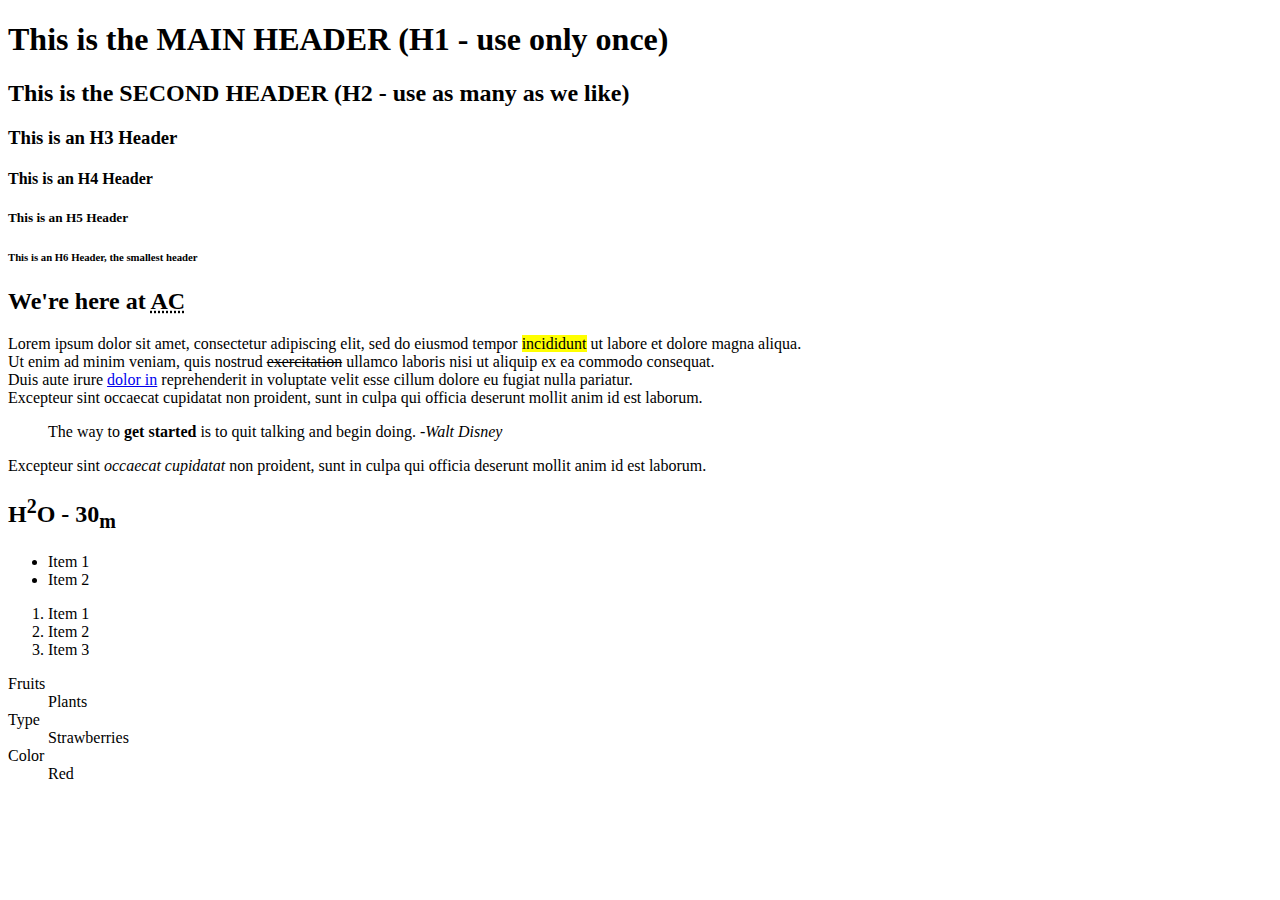
<file: week-3/index.html>
<!DOCTYPE html>
<html lang="en">
<head>
    <meta charset="UTF-8">
    <meta name="viewport" content="width=device-width, initial-scale=1.0">
    <title>Document</title>
</head>
<body>

    <h1>This is the MAIN HEADER (H1 - use only once)</h1>
    <h2>This is the SECOND HEADER (H2 - use as many as we like)</h2>
    <!-- This is a comment (Manual)-->
    <!-- Ctrl + / -->

    <!-- H3 is a sub header -->
    <h3>This is an H3 Header</h3>
    <!-- H4 is a sub sub header -->
    <h4>This is an H4 Header</h4>
    <!-- H5 is a sub sub sub header -->
    <h5>This is an H5 Header</h5>
    <!-- H6 is a sub sub sub sub header -->
    <h6>This is an H6 Header, the smallest header</h6>

    <h2>We're here at <abbr title="Algonquin College">AC</abbr></h2>
    <p>Lorem ipsum dolor sit amet, consectetur adipiscing elit, sed do eiusmod tempor <mark>incididunt</mark> ut labore et dolore magna aliqua.<br>Ut enim ad minim veniam, quis nostrud <del>exercitation</del> ullamco laboris nisi ut aliquip ex ea commodo consequat.<br>Duis aute irure <a href="https://www.algonquincollege.com/">dolor in</a> reprehenderit in voluptate velit esse cillum dolore eu fugiat nulla pariatur.<br>Excepteur sint occaecat cupidatat non proident, sunt in culpa qui officia deserunt mollit anim id est laborum.</p>

    <!-- Blockquote with citation and important text -->
    <blockquote>The way to <strong>get started</strong> is to quit talking and begin doing. -<cite>Walt Disney</cite></blockquote>

    <!-- Emphasis -->
    <p>Excepteur sint <em>occaecat cupidatat</em> non proident, sunt in culpa qui officia deserunt mollit anim id est laborum.</p>
    
    <!-- Subscript and Superscript -->
    <h2>H<sup>2</sup>O - 30<sub>m</sub></h2>

    <!-- Unordered List -->
    <ul>
        <li>Item 1</li>
        <li>Item 2</li>
    </ul>

    <!-- Ordered List -->
    <ol>
        <li>Item 1</li>
        <li>Item 2</li>
        <li>Item 3</li>
    </ol>

    <!-- Description List -->
    <dl>
        <dt>Fruits</dt>
        <dd>Plants</dd>

        <dt>Type</dt>
        <dd>Strawberries</dd>

        <dt>Color</dt>
        <dd>Red</dd>
    </dl>
</body>
</html>
</file>
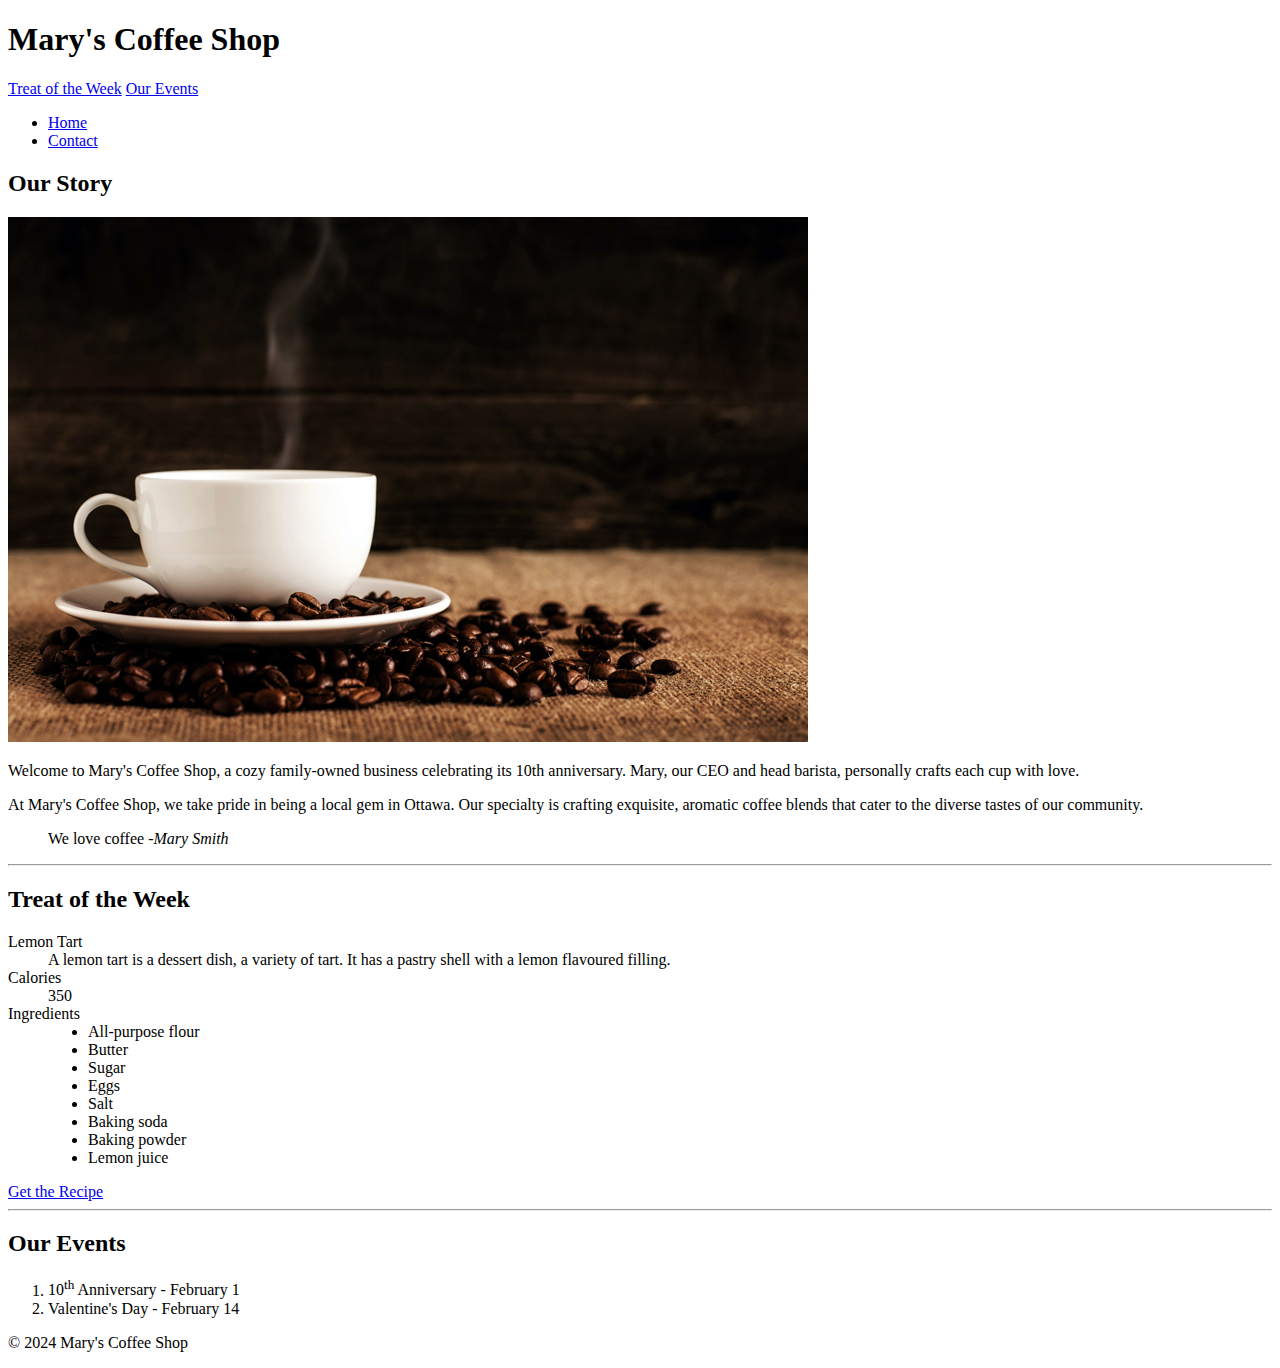
<file: week-4/index.html>
<!DOCTYPE html>
<html lang="en">
<head>
    <meta charset="UTF-8">
    <meta name="viewport" content="width=device-width, initial-scale=1.0">
    <title>Mary's Coffee Shop</title>
</head>
<body>
    <header>
        <h1>Mary's Coffee Shop</h1>
        <a href="#treat">Treat of the Week</a>
        <a href="#events">Our Events</a>
        <nav>
            <ul>
                <li><a href="index.html">Home</a></li>
                <li><a href="contact.html">Contact</a></li>
            </ul>
        </nav>
    </header>

    <main>
        <article>
            <h2>Our Story</h2>
            <img src="images/coffee-shop.jpg" alt="Coffee Shop">
            
            <p>Welcome to Mary's Coffee Shop, a cozy family-owned business celebrating its 10th anniversary. Mary, our CEO and head barista, personally crafts each cup with love.</p>
            
            <p>At Mary's Coffee Shop, we take pride in being a local gem in Ottawa. Our specialty is crafting exquisite, aromatic coffee blends that cater to the diverse tastes of our community.</p>

            <blockquote>We love coffee -<cite>Mary Smith</cite></blockquote>
            
            <hr>

            <section id="treat">
                <h2>Treat of the Week</h2>

                <dl>
                    <dt>Lemon Tart</dt>
                    <dd>A lemon tart is a dessert dish, a variety of tart. It has a pastry shell with a lemon flavoured filling.</dd>

                    <dt>Calories</dt>
                    <dd>350</dd>

                    <dt>Ingredients</dt>
                    <dd>
                        <ul>
                            <li>All-purpose flour</li>
                            <li>Butter</li>
                            <li>Sugar</li>
                            <li>Eggs</li>
                            <li>Salt</li>
                            <li>Baking soda</li>
                            <li>Baking powder</li>
                            <li>Lemon juice</li>
                        </ul>
                    </dd>
                </dl>
<!--target blank is to open new tab for the other page-->
                <a href="https://www.crazyforcrust.com/easy-lemon-tarts/" target="_blank">Get the Recipe</a>
                <hr>
            </section>

            <section id="events">
                <h2>Our Events</h2>
                <ol>
                    <li>10<sup>th</sup> Anniversary - February 1</li>
                    <li>Valentine's Day - February 14</li>
                </ol>
            </section>
        </article>
    </main>

    <footer>
        <p>&copy; 2024 Mary's Coffee Shop</p>
    </footer>
</body>
</html>
</file>
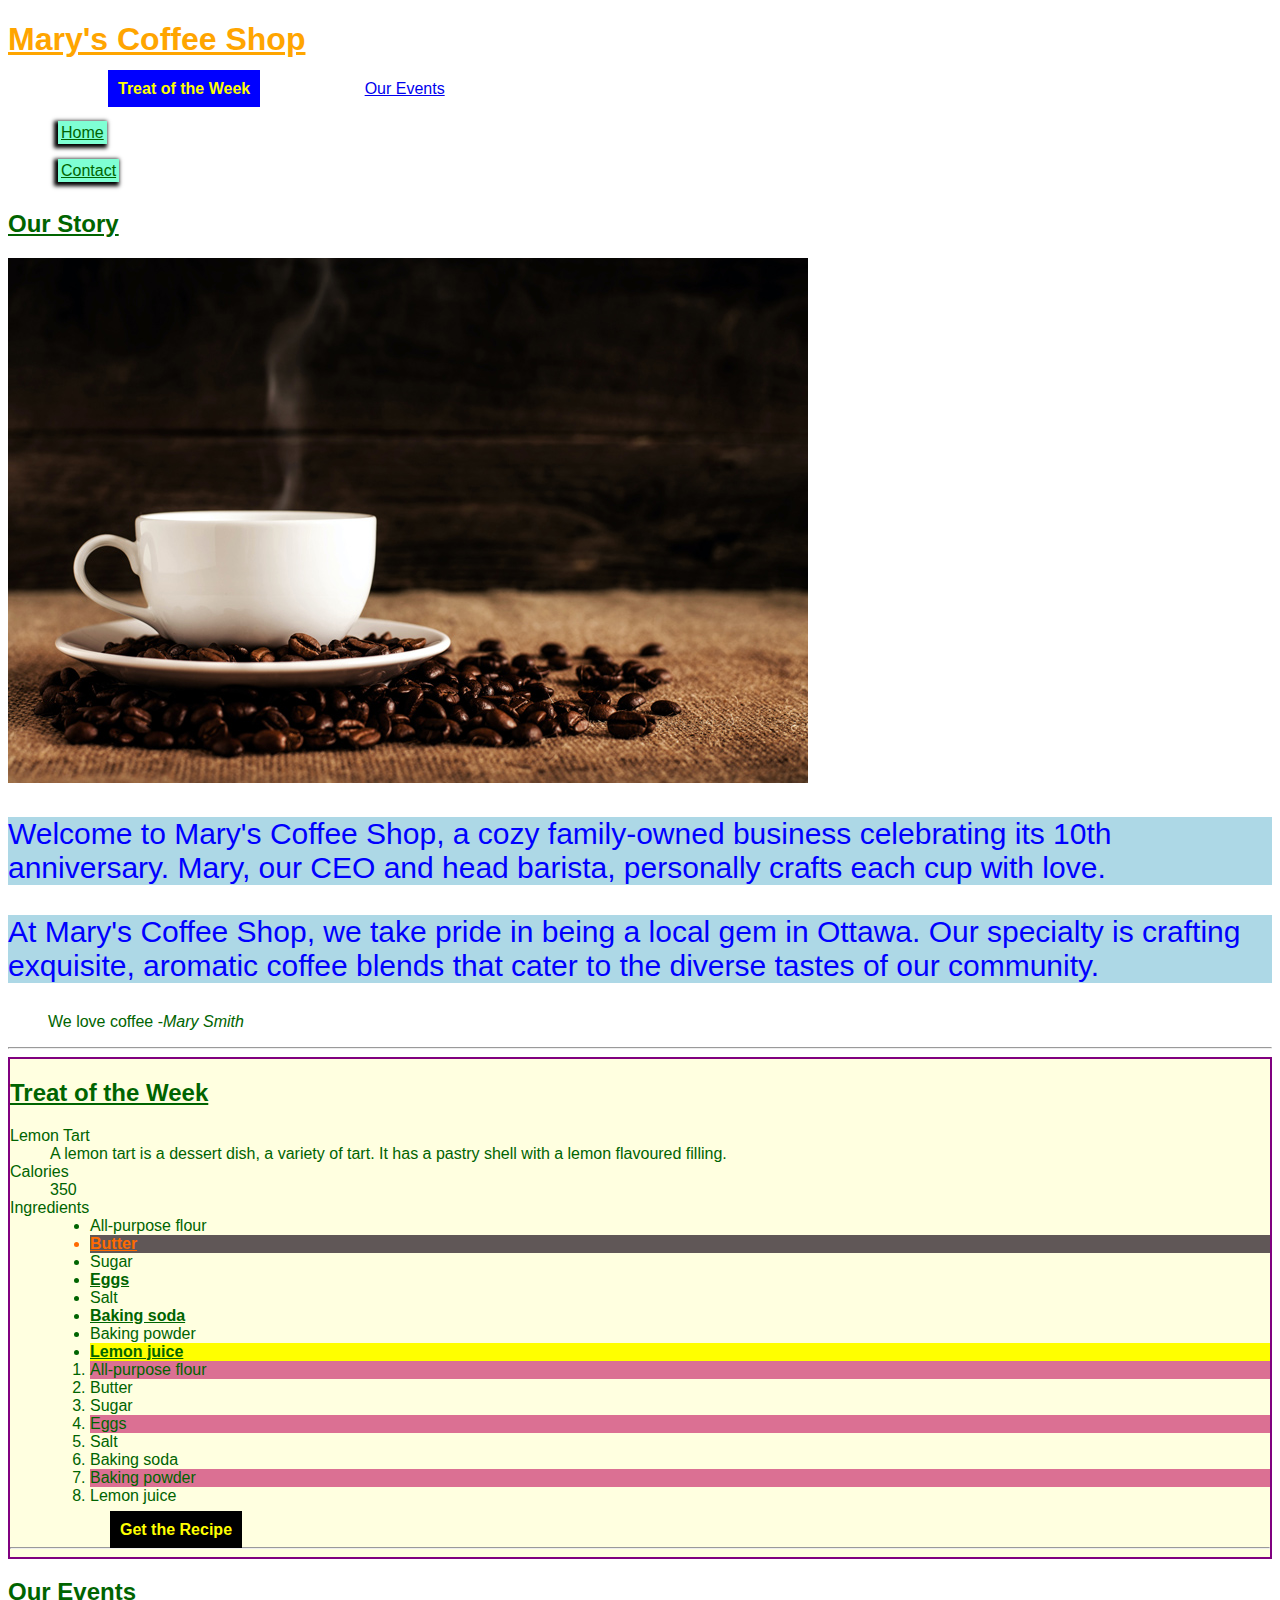
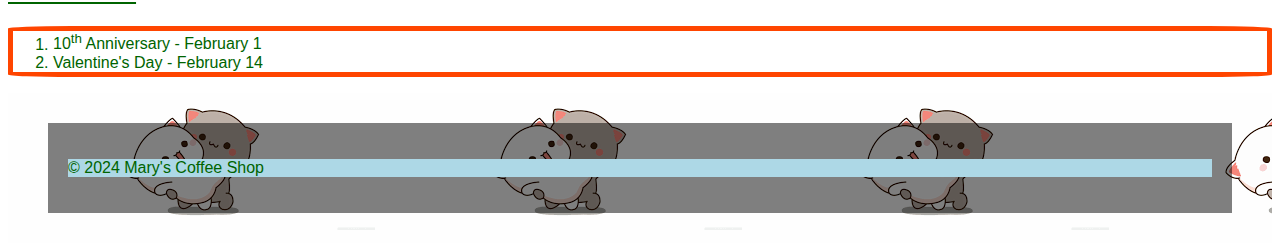
<file: week-5/index.html>
<!DOCTYPE html>
<html lang="en">
<head>
    <meta charset="UTF-8">
    <meta name="viewport" content="width=device-width, initial-scale=1.0">
    <title>Mary's Coffee Shop</title>
    <link rel="stylesheet" href="css/style.css">
</head>
<body>
    <header>
        <h1>Mary's Coffee Shop</h1>
        <a href="#treat" class="pink-link">Treat of the Week</a>
        <a href="#events">Our Events</a>
        <nav>
            <ul>
                <li><a href="index.html">Home</a></li>
                <li><a href="contact.html">Contact</a></li>
            </ul>
        </nav>
    </header>

    <main>
        <article>
            <h2>Our Story</h2>
            <img src="images/coffee-shop.jpg" alt="Coffee Shop">
            
            <p>Welcome to Mary's Coffee Shop, a cozy family-owned business celebrating its 10th anniversary. Mary, our CEO and head barista, personally crafts each cup with love.</p>
            
            <p>At Mary's Coffee Shop, we take pride in being a local gem in Ottawa. Our specialty is crafting exquisite, aromatic coffee blends that cater to the diverse tastes of our community.</p>

            <blockquote>We love coffee -<cite>Mary Smith</cite></blockquote>
            
            <hr>

            <section id="treat">
                <h2>Treat of the Week</h2>

                <dl>
                    <dt>Lemon Tart</dt>
                    <dd>A lemon tart is a dessert dish, a variety of tart. It has a pastry shell with a lemon flavoured filling.</dd>

                    <dt>Calories</dt>
                    <dd>350</dd>

                    <dt>Ingredients</dt>
                    <dd>
                        <ul>
                            <li>All-purpose flour</li>
                            <li>Butter</li>
                            <li>Sugar</li>
                            <li>Eggs</li>
                            <li>Salt</li>
                            <li>Baking soda</li>
                            <li>Baking powder</li>
                            <li>Lemon juice</li>
                        </ul>

                        <ol>
                            <li>All-purpose flour</li>
                            <li>Butter</li>
                            <li>Sugar</li>
                            <li>Eggs</li>
                            <li>Salt</li>
                            <li>Baking soda</li>
                            <li>Baking powder</li>
                            <li>Lemon juice</li>
                        </ol>
                    </dd>
                </dl>
<!--target blank is to open new tab for the other page-->
                <a class="pink-link" href="https://www.crazyforcrust.com/easy-lemon-tarts/" target="_blank">Get the Recipe</a>
                <hr>
            </section>

            <section id="events">
                <h2>Our Events</h2>
                <ol>
                    <li>10<sup>th</sup> Anniversary - February 1</li>
                    <li>Valentine's Day - February 14</li>
                </ol>
            </section>
        </article>
    </main>

    <footer class="footer">
        <div class="footer-bg"><p>&copy; 2024 Mary's Coffee Shop</p></div>
    </footer>
</body>
</html>
</file>
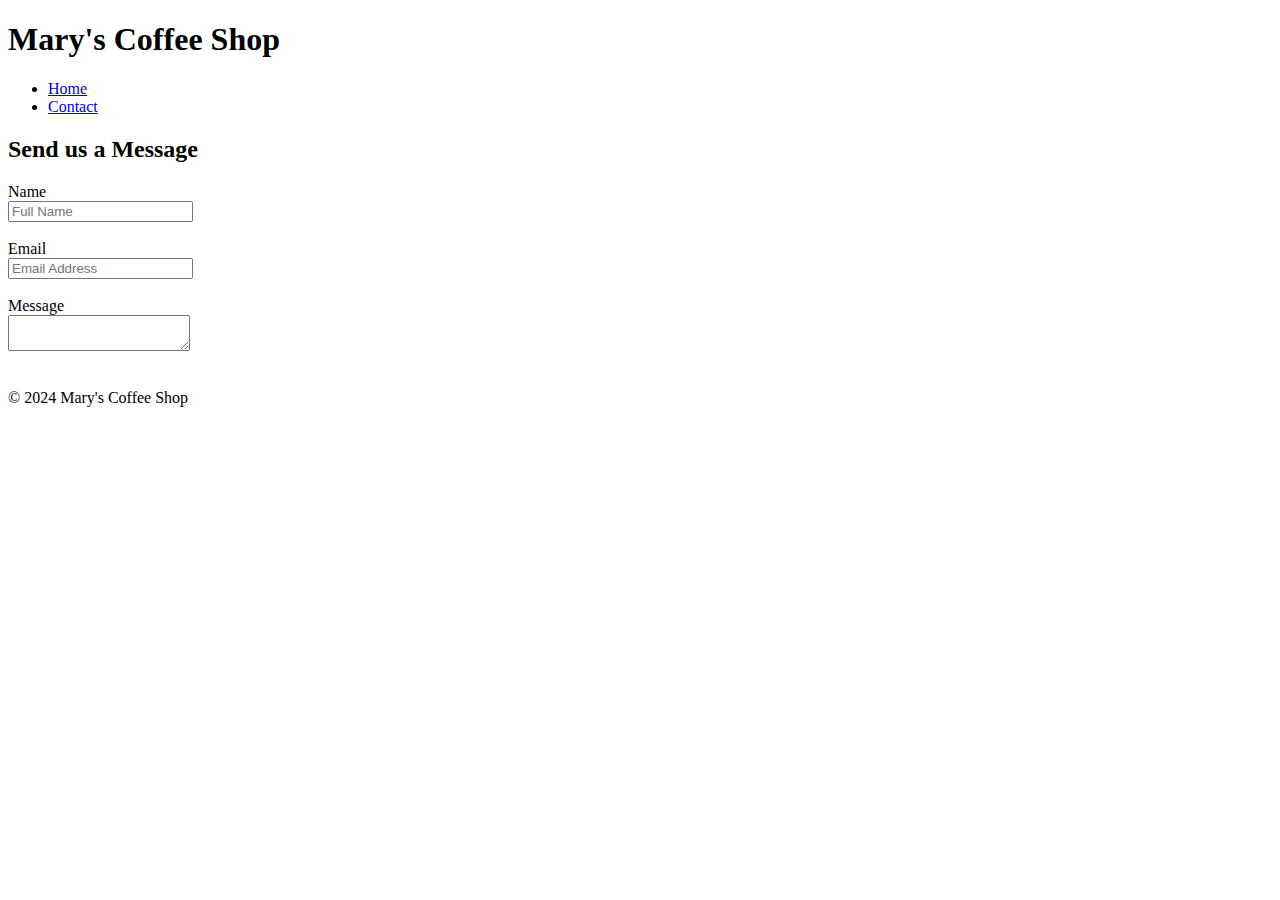
<file: week-4/contact.html>
<!DOCTYPE html>
<html lang="en">
<head>
    <meta charset="UTF-8">
    <meta name="viewport" content="width=device-width, initial-scale=1.0">
    <title>Contact Us</title>
</head>
<body>
    <header>
        <h1>Mary's Coffee Shop</h1>
        <nav>
            <ul>
                <li><a href="index.html">Home</a></li>
                <li><a href="contact.html">Contact</a></li>
            </ul>
        </nav>
    </header>

    <main>
        <section>
            <h2>Send us a Message</h2>

            <form>
                <div>
                    <label for="name">Name</label><br>  
                    <input type="text" name="name" id="name" placeholder="Full Name">
                </div><br>

                <div>
                    <label for="email">Email</label><br>
                    <input type="email" name="email" id="email" placeholder="Email Address">
                </div><br>

                <div>
                    <label for="message">Message</label><br>
                    <textarea name="message" id="message"></textarea>
                </div><br>
            </form>
        </section>
    </main>

    <footer>
        <p>&copy; 2024 Mary's Coffee Shop</p>
    </footer>

</body>
</html>
</file>
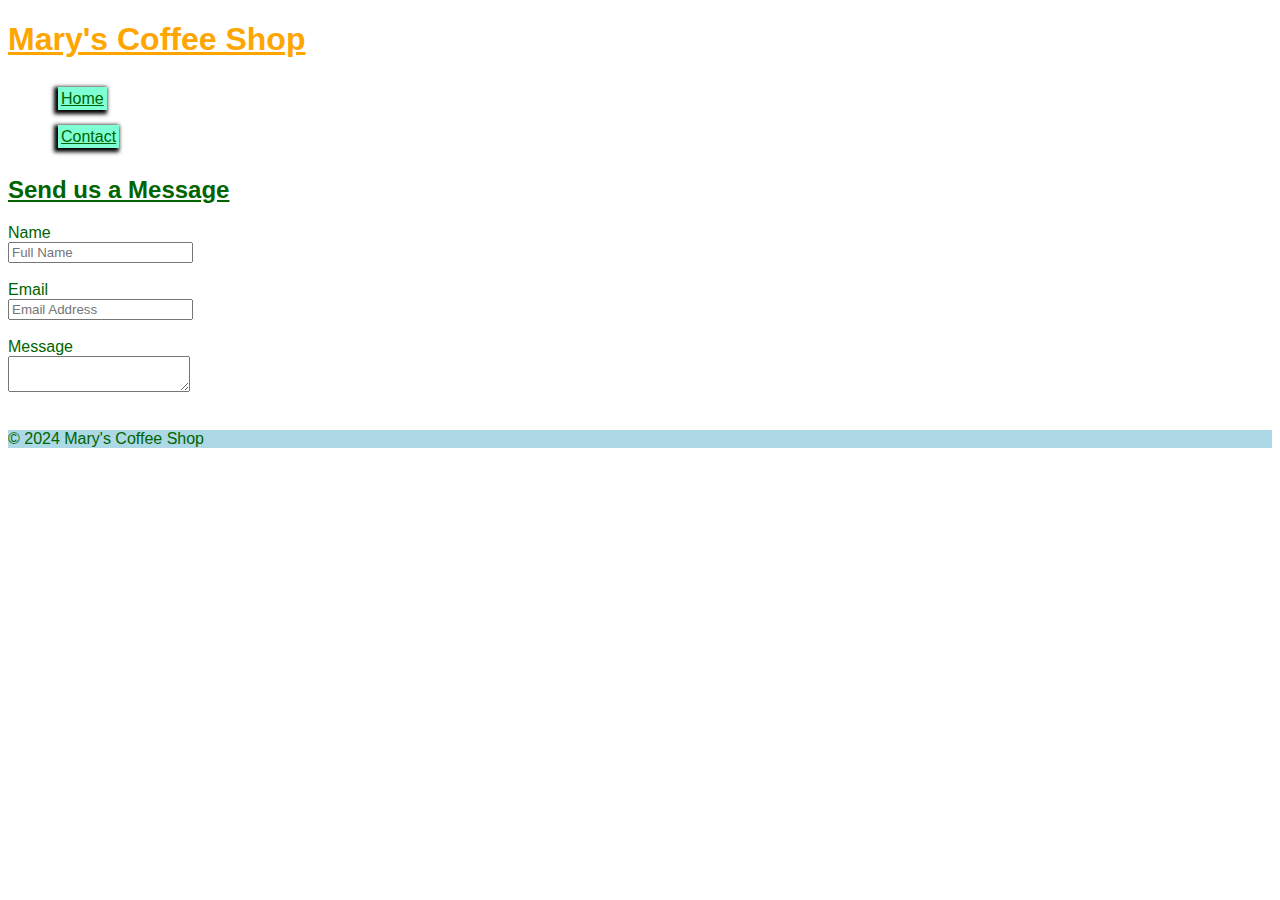
<file: week-5/contact.html>
<!DOCTYPE html>
<html lang="en">
<head>
    <meta charset="UTF-8">
    <meta name="viewport" content="width=device-width, initial-scale=1.0">
    <title>Contact Us</title>
    <link rel="stylesheet" href="css/style.css">
</head>
<body>
    <header>
        <h1>Mary's Coffee Shop</h1>
        <nav>
            <ul>
                <li><a href="index.html">Home</a></li>
                <li><a href="contact.html">Contact</a></li>
            </ul>
        </nav>
    </header>

    <main>
        <section>
            <h2>Send us a Message</h2>

            <form>
                <div>
                    <label for="name">Name</label><br>  
                    <input type="text" name="name" id="name" placeholder="Full Name">
                </div><br>

                <div>
                    <label for="email">Email</label><br>
                    <input type="email" name="email" id="email" placeholder="Email Address">
                </div><br>

                <div>
                    <label for="message">Message</label><br>
                    <textarea name="message" id="message"></textarea>
                </div><br>
            </form>
        </section>
    </main>

    <footer>
        <p>&copy; 2024 Mary's Coffee Shop</p>
    </footer>

</body>
</html>
</file>
<file: week-5/css/style.css>
body {
    /* CSS Comment */
    color: darkgreen;
    font-family: Arial, Helvetica, sans-serif;
}

h1 {
    color: orange;
}

p {
    background-color: lightblue;
}

/* Select Multiple Elements */

h1,
h2,
h3,
h4 {
    text-decoration: underline;
}

/* Select child elements */

/*nav {
    border: 2px solid purple;
}*/

nav ul {
    list-style: none;
}

nav ul li {
    padding: 10px;
}

nav ul li a{
    padding: 3px;
}

nav ul li a {
    color: inherit;
}


nav ul li a,
nav ul li a:link,
nav ul li a:visited {
    background-color: aquamarine;
    
    /* h-offset, v-offset, blur, spread and color */
    box-shadow: -2px 2px 4px 2px black;
}

nav ul li a:hover,
nav ul li a:focus {
    background-color: rgb(0, 48, 32);
    color: white;
}

#treat {
    background-color: lightyellow;
    border: 2px solid purple;
}

.pink-link {
    color: yellow;
    background-color: black;
    padding: 10px;
    margin: 100px;
    text-decoration: none;
    font-weight: bold;
}


.large-text {
    font-size: 24px;
}

[href="#treat"] {
    font-weight: bolder;
    background-color: blue;
}

/* Child Combinator */
article > p {
    font-size: 30px;
    color: blue;
}

/* Adjacent Combinator */
h2 + ol {
    border: 5px solid orangered;
    border-radius: 5%;
}

dd ul li:last-child {
    font-weight: bold;
    background-color: yellow;
}

dd ul li:nth-child(2) {
    color: rgb(255, 106, 0);
    background-color: rgb(96, 87, 87);
}

dd ul li:nth-child(even) {
    text-decoration: underline;
    font-weight: bold;
}

/* 0+1 3+1 6+1 = 1 4 7 */
dd ol li:nth-child(3n + 1) {
    background-color: palevioletred;
}

.footer {
    background: cadetblue;
    background-image: url("../images/images.png");
    padding: 30px 40px;
}

.footer-bg {
    padding: 20px;
    background-color: rgba(0, 0, 0, 0.5);
}
</file>
